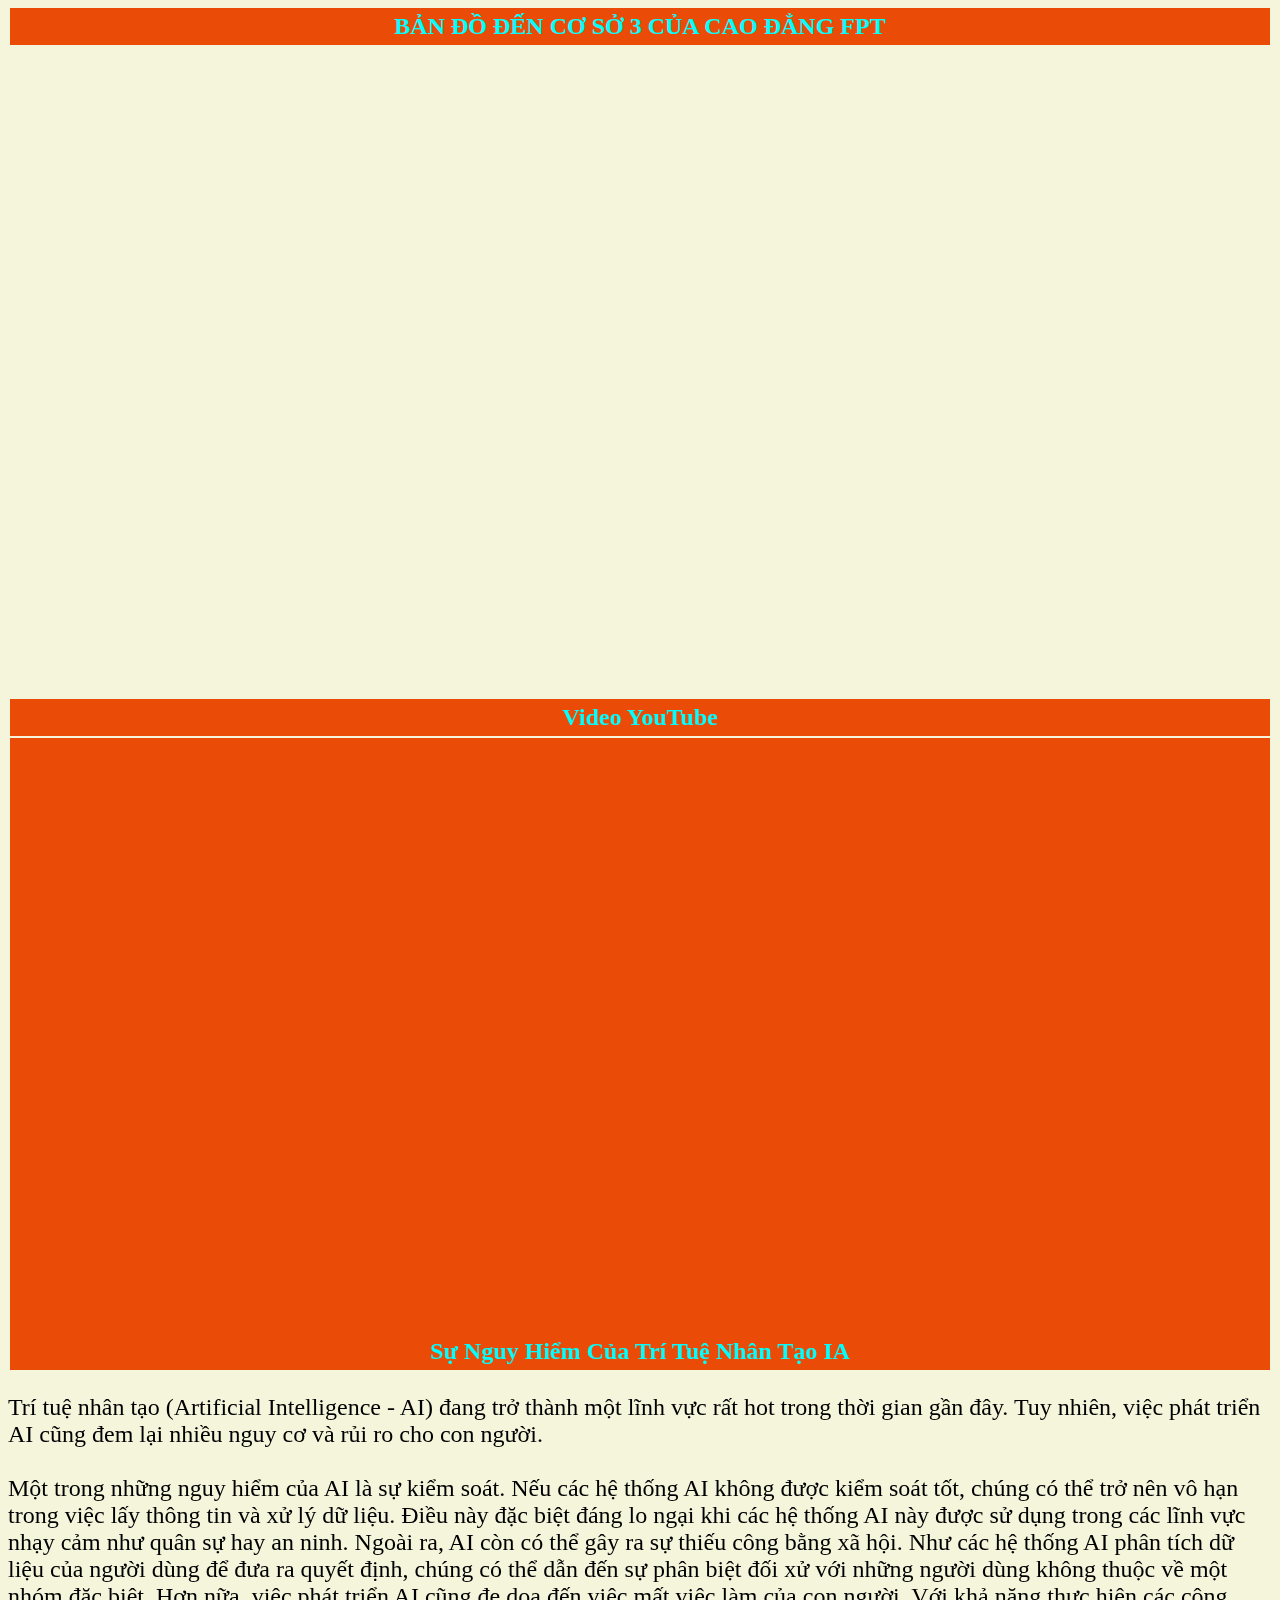
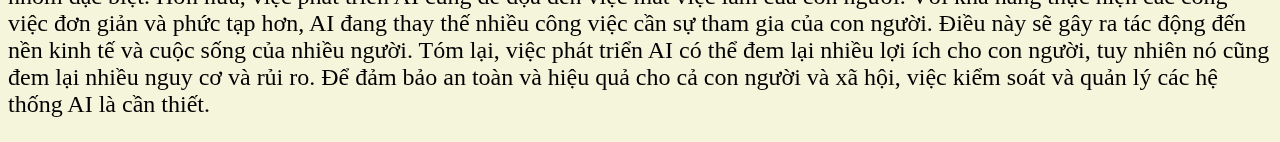
<file: ban.do/bando1.html>
<html>
    <head>
        <style>
            body{
                background-color:beige;
            }
        .A{float: left;padding-right: 5px; padding-left: 5px;}
        h2{
            background-color: rgb(234, 76, 8); padding: 5px 0px; margin: 2px;
            color: aqua;
        }
        h2:hover {
            color: chartreuse;
            background-color: black;
        }
        div{
            padding-top: 0px;
        }
        .fb-comments{padding-top: -20px;}
        p{font-size: 1.5em;}
        .B {
            padding-left: 20px;
        }
        h2{
            text-align: center;
        }
        </style>
    </head>
    <script src="https://uhchat.net/code.php?f=741ab4"></script>
    <body>
        <div id="fb-root"></div>
        <script async defer crossorigin="anonymous" src="https://connect.facebook.net/vi_VN/sdk.js#xfbml=1&version=v16.0" nonce="68UR4v9K"></script>
       <h2>BẢN ĐỒ ĐẾN CƠ SỞ 3 CỦA CAO ĐẲNG FPT</h2> 
        <div>
            <iframe src="https://www.google.com/maps/embed?pb=!1m18!1m12!1m3!1d1446.7176316894959!2d106.6274755082402!3d10.853280098148156!2m3!1f0!2f0!3f0!3m2!1i1024!2i768!4f13.1!3m3!1m2!1s0x31752b684ce076f3%3A0x4da1cf0078f423fa!2sFPT%20Polytechnic%20-%20To%C3%A0%20T!5e0!3m2!1svi!2s!4v1676469646237!5m2!1svi!2s" width="100%" height="650" style="border:0;" allowfullscreen="" loading="lazy" referrerpolicy="no-referrer-when-downgrade"></iframe>
        <h2>Video YouTube </h2>
        <iframe class="A" width="99%" height="600" src="https://www.youtube.com/embed/h3PwxCCuIcc" title="YouTube video player" frameborder="0" allow="accelerometer; autoplay; clipboard-write; encrypted-media; gyroscope; picture-in-picture; web-share" allowfullscreen></iframe>
        </div>
        <h2>Sự Nguy Hiểm Của Trí Tuệ Nhân Tạo IA</h2>
        <p>Trí tuệ nhân tạo (Artificial Intelligence - AI) đang trở thành một lĩnh vực rất hot trong thời gian gần đây. Tuy nhiên, việc phát triển AI cũng đem lại nhiều nguy cơ và rủi ro cho con người.
            <br>
            <br>
            Một trong những nguy hiểm của AI là sự kiểm soát. Nếu các hệ thống AI không được kiểm soát tốt, chúng có thể trở nên vô hạn trong việc lấy thông tin và xử lý dữ liệu. Điều này đặc biệt đáng lo ngại khi các hệ thống AI này được sử dụng trong các lĩnh vực nhạy cảm như quân sự hay an ninh.
            
            Ngoài ra, AI còn có thể gây ra sự thiếu công bằng xã hội. Như các hệ thống AI phân tích dữ liệu của người dùng để đưa ra quyết định, chúng có thể dẫn đến sự phân biệt đối xử với những người dùng không thuộc về một nhóm đặc biệt.
            
            Hơn nữa, việc phát triển AI cũng đe dọa đến việc mất việc làm của con người. Với khả năng thực hiện các công việc đơn giản và phức tạp hơn, AI đang thay thế nhiều công việc cần sự tham gia của con người. Điều này sẽ gây ra tác động đến nền kinh tế và cuộc sống của nhiều người.
            
            Tóm lại, việc phát triển AI có thể đem lại nhiều lợi ích cho con người, tuy nhiên nó cũng đem lại nhiều nguy cơ và rủi ro. Để đảm bảo an toàn và hiệu quả cho cả con người và xã hội, việc kiểm soát và quản lý các hệ thống AI là cần thiết.
</file>
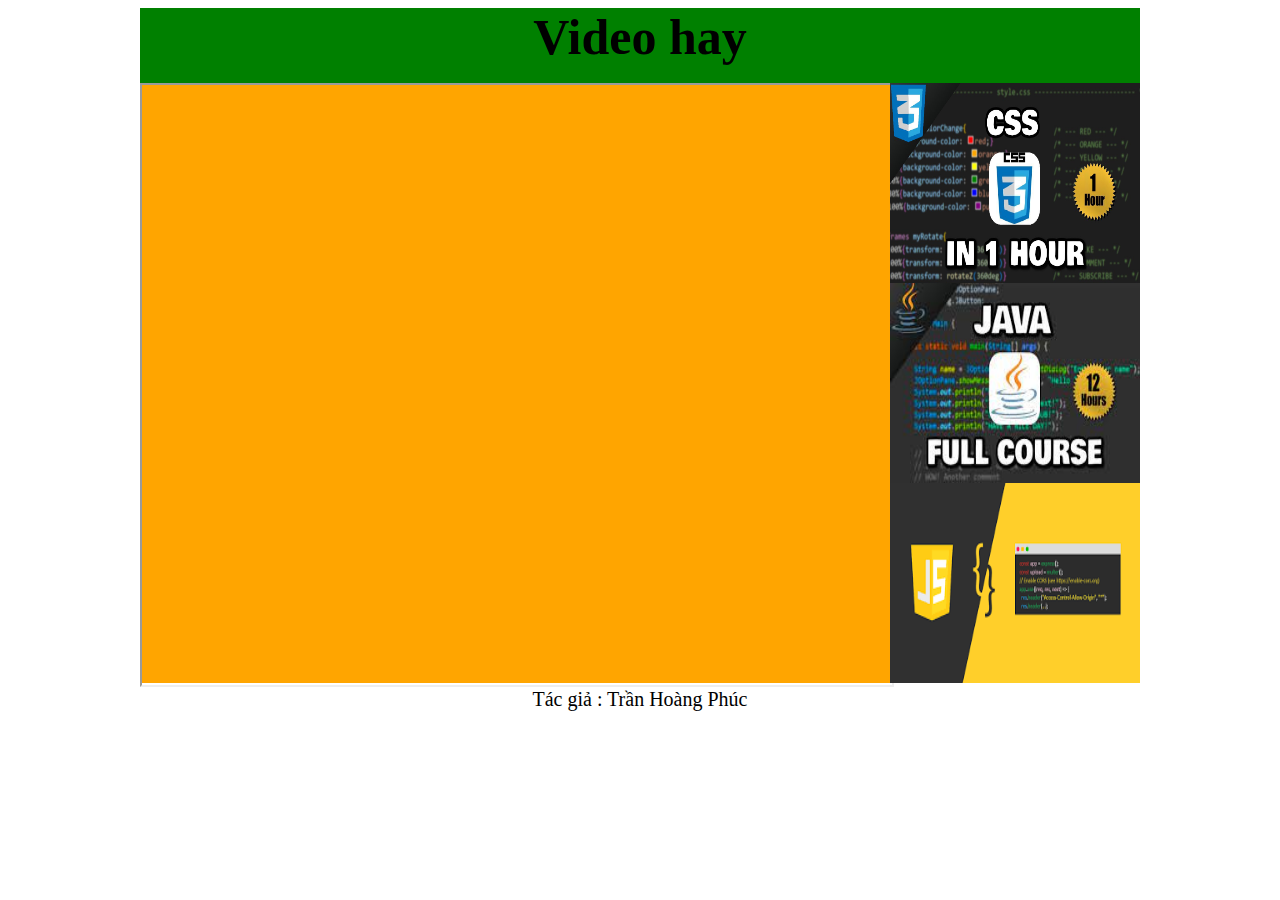
<file: ban.do/layour.html>
<html>
    <head>

    </head>
    <style>
        .body{
            background-color: aquamarine; 
        }
        .container{
            width: 1000; height: 500px;  margin: auto; 
        }
        header{
            width: 1000; height: 70px; background-color: green; text-align: center; padding-bottom: 5px; font-size: 25px;
        }
        .bentrai{
            width: 75%; height: 600px; background-color:orange; float: left;
        }
        .benphai{
            width: 25%; height: 600px; background-color: blue; float: left;
            position: relative;
        }
        footer{
            width: auto; background-color:white; height: 35px; clear: both;
        }
        p{
                 margin: 0;
        }
        footer{
                text-align: center; font-size: 20px; padding: 5px;
        } 
        h1:hover{
            background-color: black;
            color: chartreuse;
        }
        footer:hover {
            padding-top: 20px ;
            color: chartreuse;
        }
        
    </style>
    <body>
        <div class="container">
            <header><h1>Video hay</h1></header>
            <div class="video">
               
            </div>
            <div class="bentrai">
                <iframe name="video" height="100%" width="100%"></iframe>
            </div>
            <nav class="benphai">
                
                <p><a href="v1.html" target="video"><img src="/image/vd11.jpg" width="250" height="200" ></a></p>
                <p><a href="v2.html" target="video"><img src="/image/vd2.jpg"  width="250" height="200"></a></p>
                <p><a href="v3.html" target="video"><img src="/image/vd3.jpg" width="250" height="200"></a></p>
            
            </nav>
            <footer>
                Tác giả : Trần Hoàng Phúc
            </footer>
        </div>
    </body>
</html>
</file>
